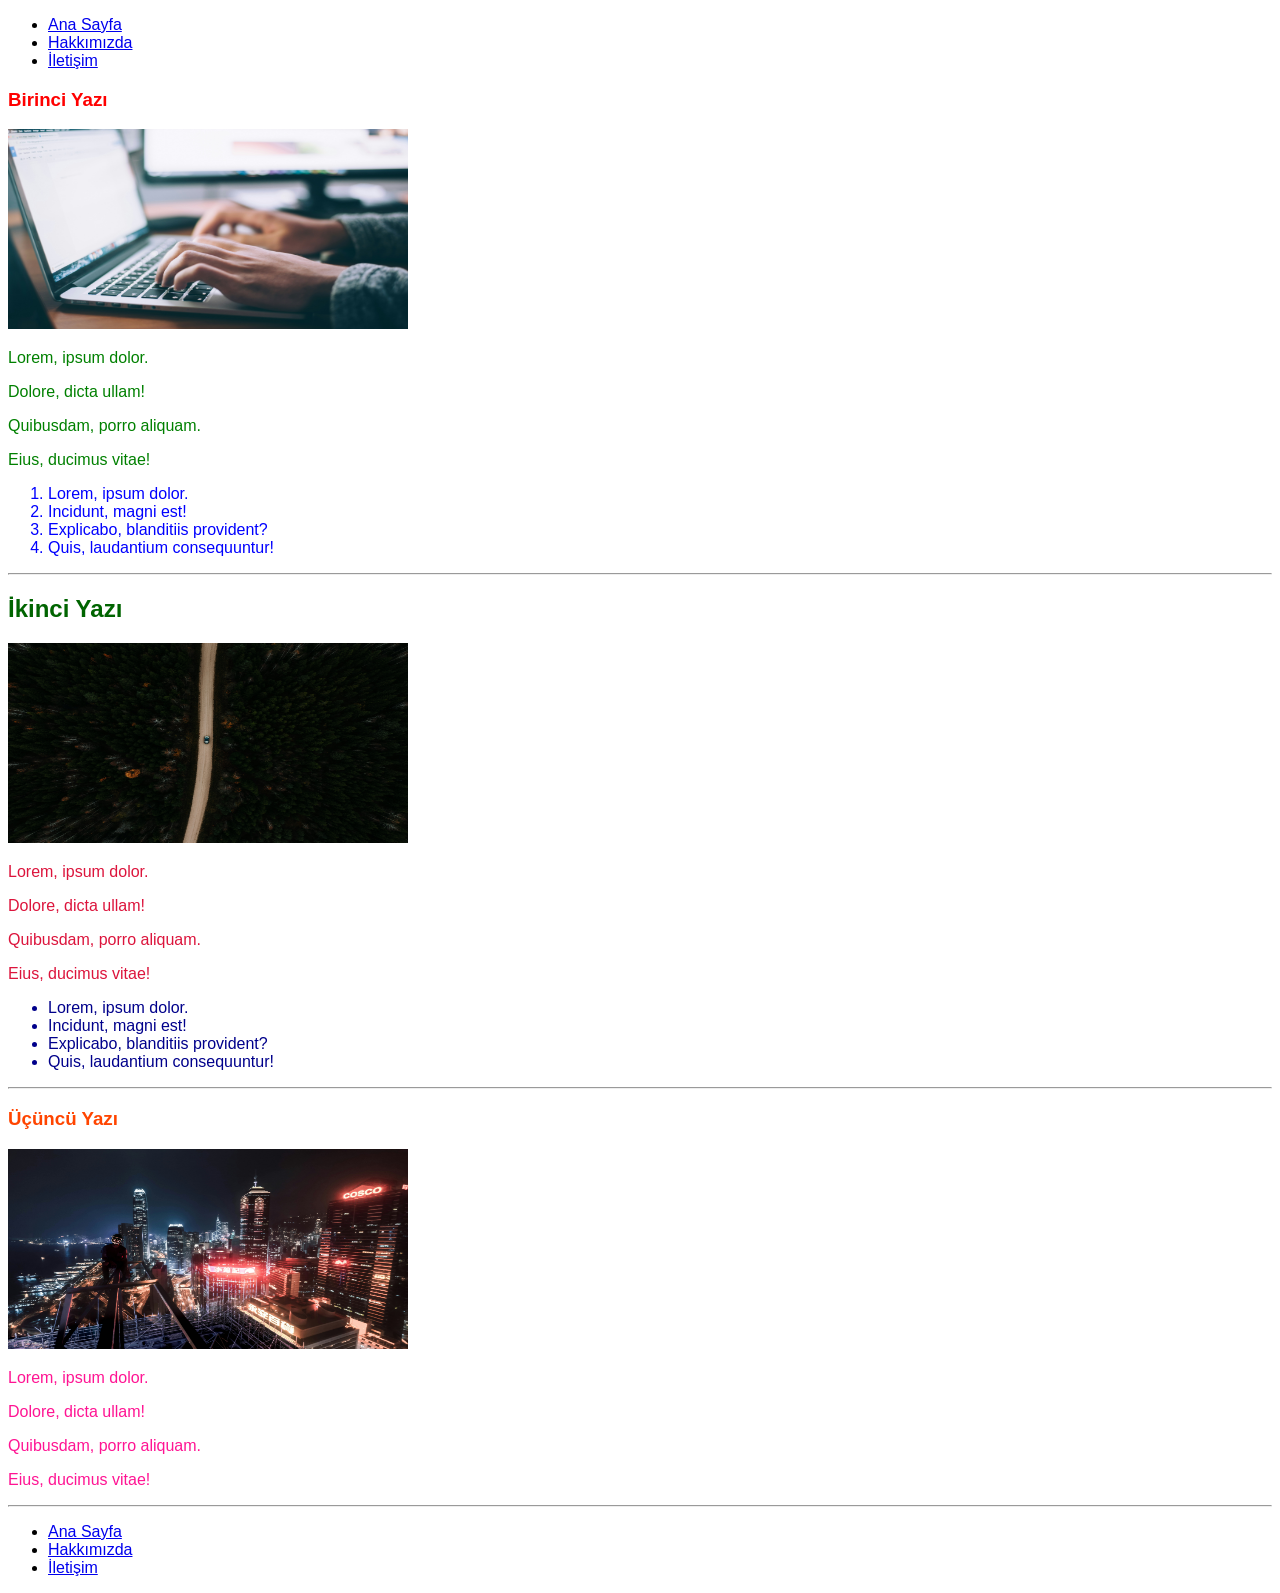
<file: index.html>
<!DOCTYPE html>
<html lang="tr">

<head>
    <meta charset="UTF-8">
    <meta name="viewport" content="width=device-width, initial-scale=1.0">
    <title>Ana Sayfa | Blog</title>
    <link rel="stylesheet" href="css/style.css">
</head>

<body>
    <!-- Navbar - Start -->
    <header>
        <nav>
            <ul>
                <li><a href="index.html">Ana Sayfa</a>
                </li>
                <li><a href="about-us.html">Hakkımızda</a>
                </li>
                <li><a href="contact.html">İletişim</a>
                </li>
            </ul>
        </nav>
    </header>
    <!-- Navbar - End -->

    <!-- Content - Start -->
    <section>
        <!-- Articles - Start -->
        <article>
            <h1 class="red">Birinci Yazı</h1>
            <img src="img/multipagewebsite1.jpg" alt="Resim 1" width="400" height="200">
            <p class="green">Lorem, ipsum dolor.</p>
            <p class="green">Dolore, dicta ullam!</p>
            <p class="green">Quibusdam, porro aliquam.</p>
            <p class="green">Eius, ducimus vitae!</p>
            <ol class="blue">
                <li>Lorem, ipsum dolor.</li>
                <li>Incidunt, magni est!</li>
                <li>Explicabo, blanditiis provident?</li>
                <li>Quis, laudantium consequuntur!</li>
            </ol>
            <hr>
        </article>
        <article>
            <h2 class="darkgreen">İkinci Yazı</h2>
            <img src="img/multipagewebsite2.jpg" alt="Resim 2" width="400" height="200">
            <p class="crimson">Lorem, ipsum dolor.</p>
            <p class="crimson">Dolore, dicta ullam!</p>
            <p class="crimson">Quibusdam, porro aliquam.</p>
            <p class="crimson">Eius, ducimus vitae!</p>
            <ul class="darkblue">
                <li>Lorem, ipsum dolor.</li>
                <li>Incidunt, magni est!</li>
                <li>Explicabo, blanditiis provident?</li>
                <li>Quis, laudantium consequuntur!</li>
            </ul>
            <hr>
        </article>
        <article>
            <h3 class="orangered">Üçüncü Yazı</h3>
            <img src="img/multipagewebsite3.jpg" alt="Resim 3" width="400" height="200">
            <p class="deeppink">Lorem, ipsum dolor.</p>
            <p class="deeppink">Dolore, dicta ullam!</p>
            <p class="deeppink">Quibusdam, porro aliquam.</p>
            <p class="deeppink">Eius, ducimus vitae!</p>
            <hr>
        </article>
        <!-- Articles - End -->
    </section>
    <!-- Content - End -->

    <!-- Footer - Start -->
    <footer>
        <nav>
            <ul>
                <li><a href="index.html">Ana Sayfa</a>
                </li>
                <li><a href="about-us.html">Hakkımızda</a>
                </li>
                <li><a href="contact.html">İletişim</a>
                </li>
            </ul>
        </nav>
    </footer>
    <!-- Footer - End -->
</body>

</html>
</file>
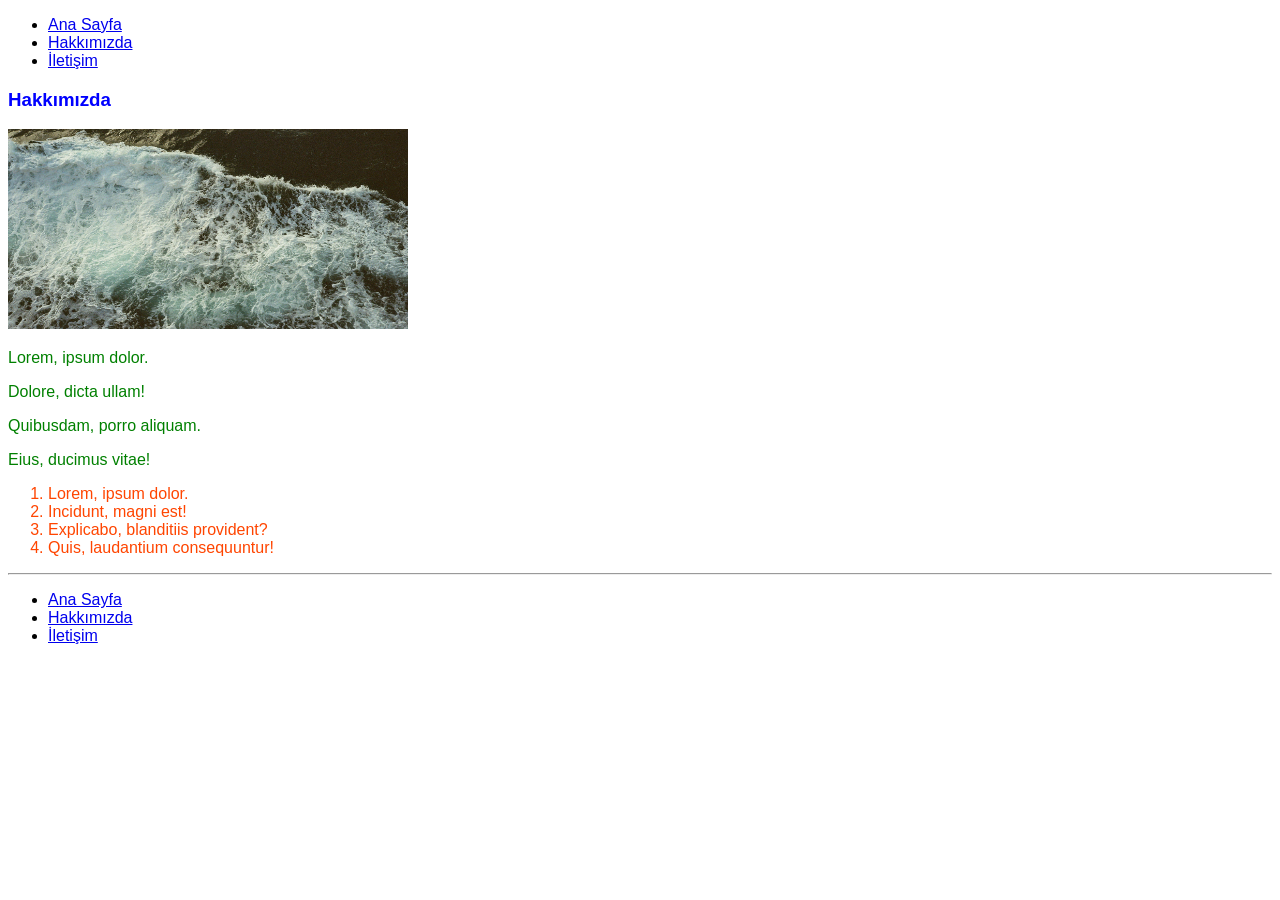
<file: about-us.html>
<!DOCTYPE html>
<html lang="tr">

<head>
    <meta charset="UTF-8">
    <meta name="viewport" content="width=device-width, initial-scale=1.0">
    <title>Hakkımızda</title>
    <link rel="stylesheet" href="css/style.css">
</head>

<body>
    <!-- Navbar - Start -->
    <header>
        <nav>
            <ul>
                <li><a href="index.html">Ana Sayfa</a>
                </li>
                <li><a href="about-us.html">Hakkımızda</a>
                </li>
                <li><a href="contact.html">İletişim</a>
                </li>
            </ul>
        </nav>
    </header>
    <!-- Navbar - End -->

    <!-- Content - Start -->
    <section>
        <!-- Articles - Start -->
        <article>
            <h1 class="blue">Hakkımızda</h1>
            <img src="img/multipagewebsite4.jpg" alt="Resim 4" width="400" height="200">
            <p class="green">Lorem, ipsum dolor.</p>
            <p class="green">Dolore, dicta ullam!</p>
            <p class="green">Quibusdam, porro aliquam.</p>
            <p class="green">Eius, ducimus vitae!</p>
            <ol class="orangered">
                <li>Lorem, ipsum dolor.</li>
                <li>Incidunt, magni est!</li>
                <li>Explicabo, blanditiis provident?</li>
                <li>Quis, laudantium consequuntur!</li>
            </ol>
            <hr>
        </article>
        <!-- Articles - End -->
    </section>
    <!-- Content - End -->

    <!-- Footer - Start -->
    <footer>
        <nav>
            <ul>
                <li><a href="index.html">Ana Sayfa</a>
                </li>
                <li><a href="about-us.html">Hakkımızda</a>
                </li>
                <li><a href="contact.html">İletişim</a>
                </li>
            </ul>
        </nav>
    </footer>
    <!-- Footer - End -->
</body>

</html>
</file>
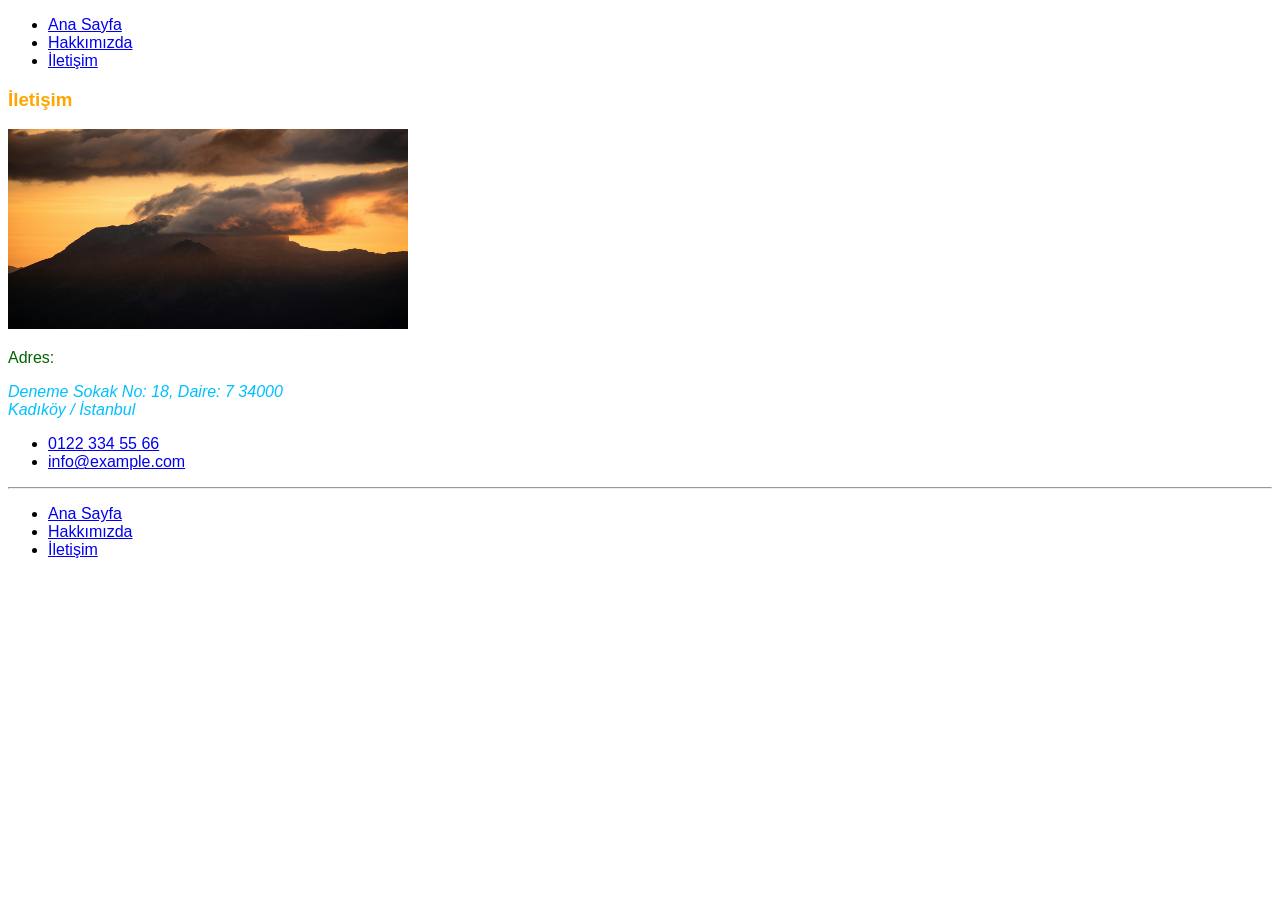
<file: contact.html>
<!DOCTYPE html>
<html lang="tr">

<head>
    <meta charset="UTF-8">
    <meta name="viewport" content="width=device-width, initial-scale=1.0">
    <title>İletişim</title>
    <link rel="stylesheet" href="css/style.css">
</head>

<body>
    <!-- Navbar - Start -->
    <header>
        <nav>
            <ul>
                <li><a href="index.html">Ana Sayfa</a>
                </li>
                <li><a href="about-us.html">Hakkımızda</a>
                </li>
                <li><a href="contact.html">İletişim</a>
                </li>
            </ul>
        </nav>
    </header>
    <!-- Navbar - End -->

    <!-- Content - Start -->
    <section>
        <!-- Articles - Start -->
        <article>
            <h1 class="orange">İletişim</h1>
            <img src="img/multipagewebsite5.jpg" alt="Resim 5" width="400" height="200">
            <p class="darkgreen">
                Adres:
            </p>
            <address class="deepskyblue">
                Deneme Sokak No: 18, Daire: 7
                34000 <br> Kadıköy / İstanbul
            </address>
            <ul>
                <li><a href="tel:01223345566">0122 334 55 66</a></li>
                <li><a href="mailto:info@example.com">info@example.com</a></li>
            </ul>
            <hr>
        </article>
        <!-- Articles - End -->
    </section>
    <!-- Content - End -->

    <!-- Footer - Start -->
    <footer>
        <nav>
            <ul>
                <li><a href="index.html">Ana Sayfa</a>
                </li>
                <li><a href="about-us.html">Hakkımızda</a>
                </li>
                <li><a href="contact.html">İletişim</a>
                </li>
            </ul>
        </nav>
    </footer>
    <!-- Footer - End -->
</body>

</html>
</file>
<file: css/style.css>
/**************************** body ******************************/
body {
    font-family: sans-serif;
}


/**************************** colors ******************************/
.red {
    color: red;
}

.green {
    color: green;
}

.darkgreen {
    color: darkgreen;
}

.blue {
    color: blue;
}

.darkblue {
    color: darkblue;
}

.orange {
    color: orange;
}

.orangered {
    color: orangered;
}

.deeppink {
    color: deeppink;
}

.deepskyblue {
    color: deepskyblue;
}

.crimson {
    color: crimson;
}
</file>
